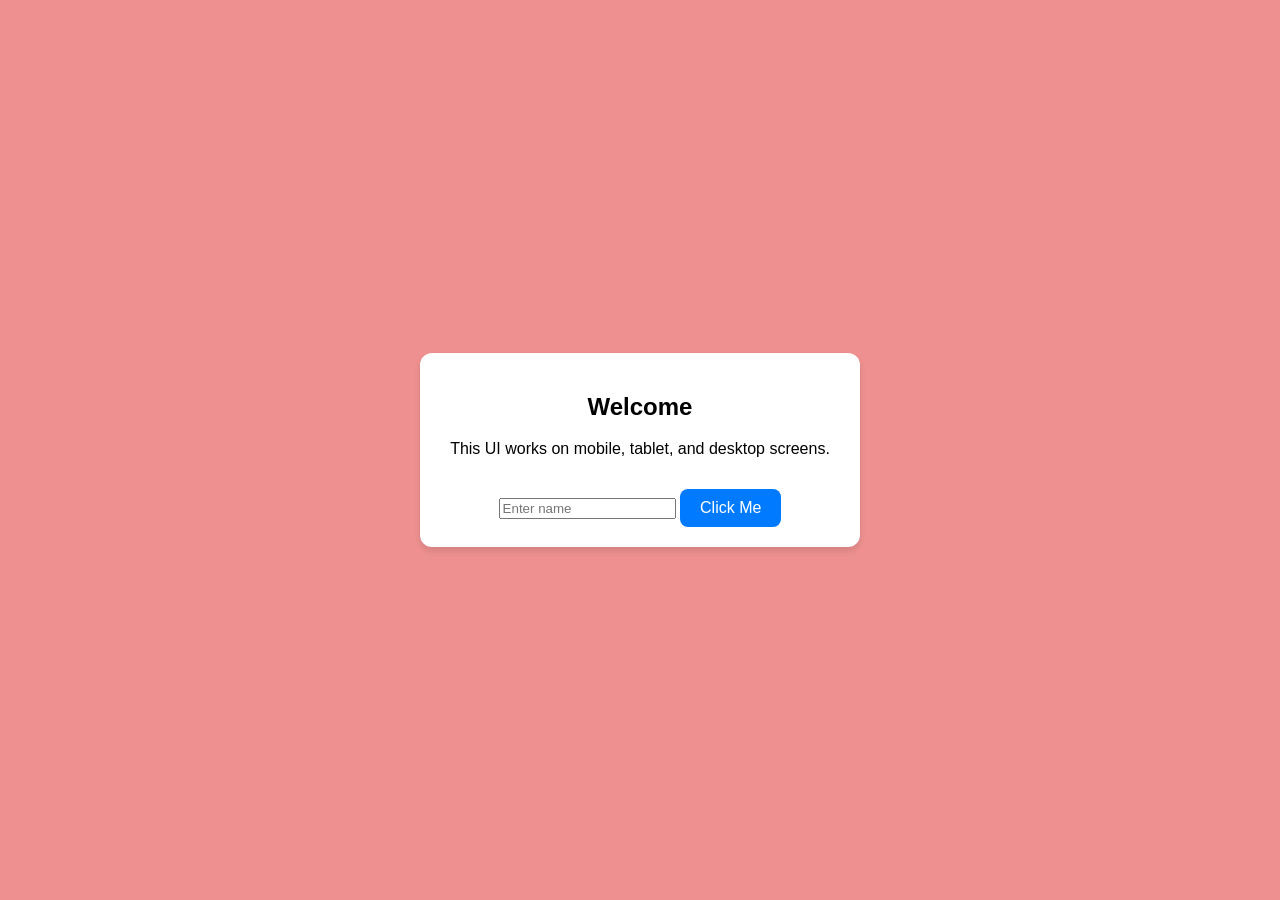
<file: sample.html>
<!DOCTYPE html>
<html lang="en">

<head>
  <meta charset="UTF-8">
  <meta name="viewport" content="width=device-width, initial-scale=1.0">
  <link rel="stylesheet" href="sample.css">
  <script defer src="sample.js"></script>
  <title>Cross-Platform Demo</title>
</head>

<body>
  <div class="container">
    <h2 id="myH">Cross-Platform Demo</h2>
    <p>This UI works on mobile, tablet, and desktop screens.</p>

    <form id="demoForm">
      <input type="text" name="username" placeholder="Enter name" required>
      <button type="submit" id="submitBtn">Click Me</button>
    </form>

  </div>
</body>

</html>
</file>
<file: sample.css>
body {
  font-family: Arial, sans-serif;
  margin: 0;
  padding: 0;
  display: flex;
  flex-direction: column;
  align-items: center;
  justify-content: center;
  height: 100vh;
  background: #ee9090;
}

.container {
  background: white;
  padding: 20px;
  border-radius: 12px;
  box-shadow: 0 4px 6px rgba(0, 0, 0, 0.1);
  width: 90%;
  max-width: 400px;
  text-align: center;
}

button {
  padding: 10px 20px;
  margin-top: 15px;
  font-size: 16px;
  border: none;
  border-radius: 8px;
  background-color: #007bff;
  color: white;
  cursor: pointer;
}

@media (max-width: 600px) {
  .container {
    font-size: 14px;
  }

  button {
    width: 100%;
  }
}
</file>
